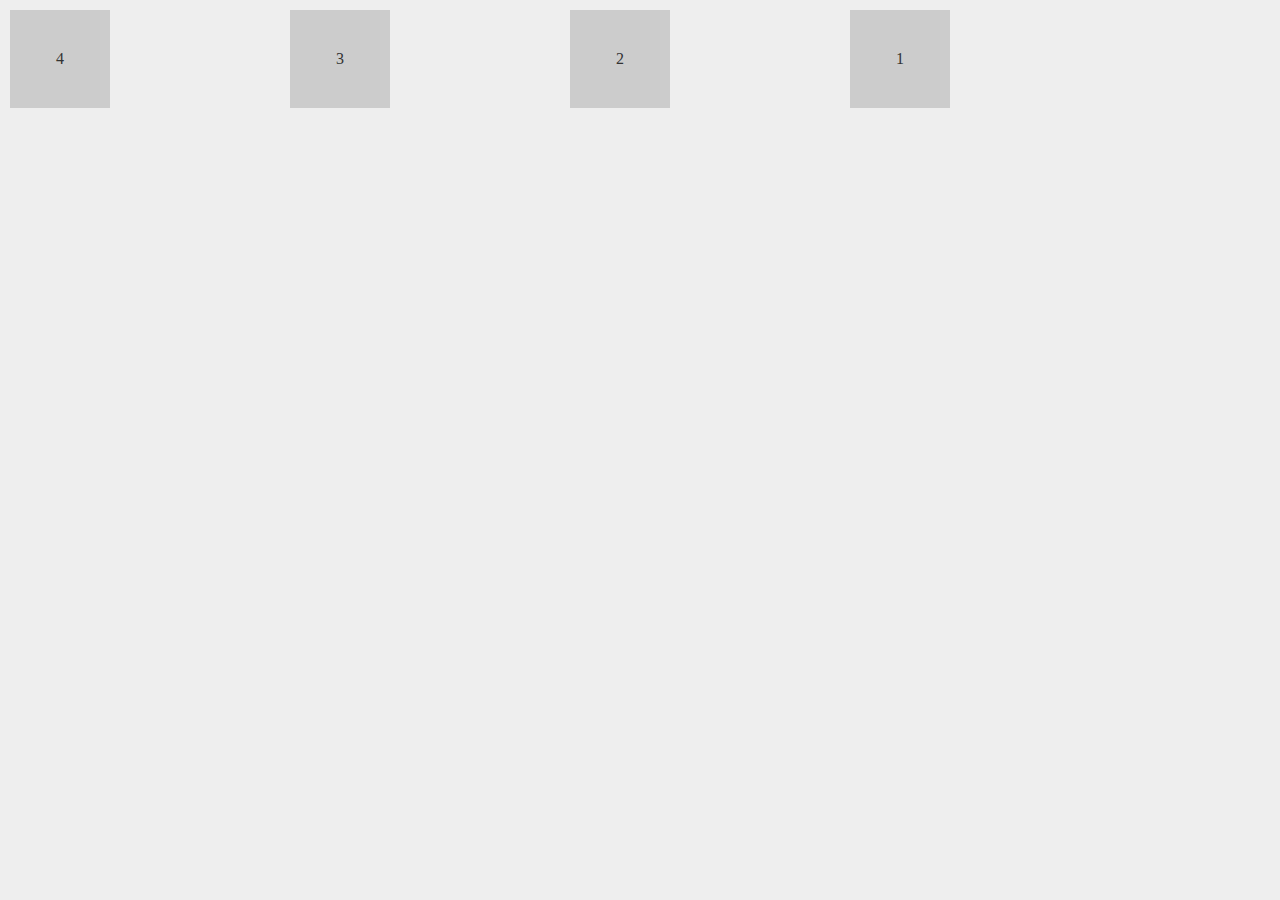
<file: element-order.html>
<!DOCTYPE html>
<html lang="en">
<head>
    <meta charset="UTF-8">
    <meta http-equiv="X-UA-Compatible" content="IE=edge">
    <meta name="viewport" content="width=device-width, initial-scale=1.0">
    <title>CSS Flexbox</title>
    <link rel="stylesheet" type="text/css" href="css/element-order.css">
</head>
<body>
    <div class="wrapper">
        <section id="blocks">
            <div class="one">1</div>
            <div class="two">2</div>
            <div class="three">3</div>
            <div class="four">4</div>
        </section>
    </div>
</body>
</html>
</file>
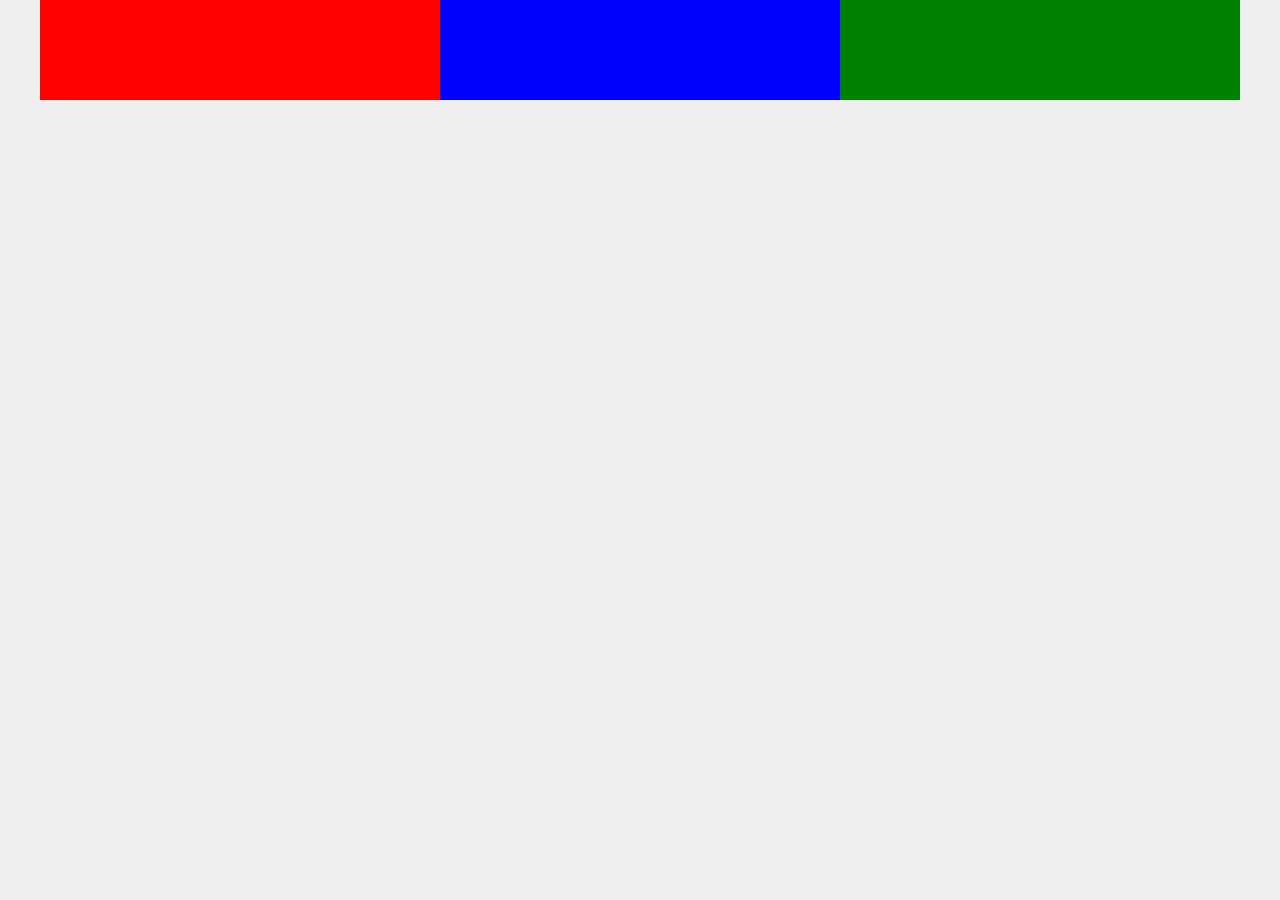
<file: flex-basis.html>
<!DOCTYPE html>
<html lang="en">
<head>
    <meta charset="UTF-8">
    <meta http-equiv="X-UA-Compatible" content="IE=edge">
    <meta name="viewport" content="width=device-width, initial-scale=1.0">
    <title>CSS Flexbox</title>
    <link rel="stylesheet" type="text/css" href="css/flex-basis.css">
</head>
<body>
    <div class="wrapper">
        <div class="flex-container">
            <div class="box one"></div>
            <div class="box two"></div>
            <div class="box three"></div>
        </div>
    </div>
</body>
</html>
</file>
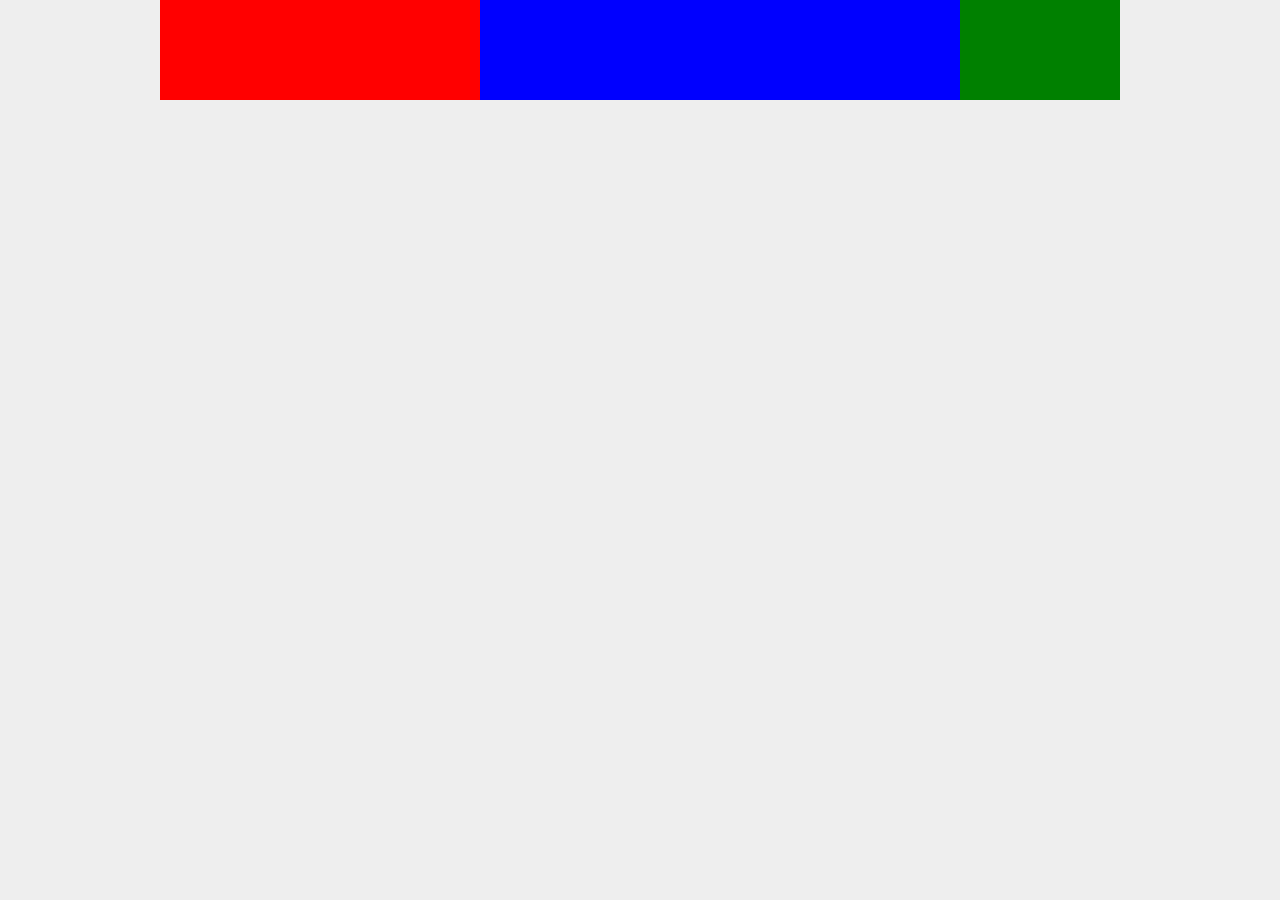
<file: flex-grow.html>
<!DOCTYPE html>
<html lang="en">
<head>
    <meta charset="UTF-8">
    <meta http-equiv="X-UA-Compatible" content="IE=edge">
    <meta name="viewport" content="width=device-width, initial-scale=1.0">
    <title>CSS Flexbox</title>
    <link rel="stylesheet" type="text/css" href="css/flex-grow.css">
</head>
<body>
    <div class="wrapper">
        <div class="flex-container">
            <div class="box one"></div>
            <div class="box two"></div>
            <div class="box three"></div>
        </div>
    </div>
</body>
</html>
</file>
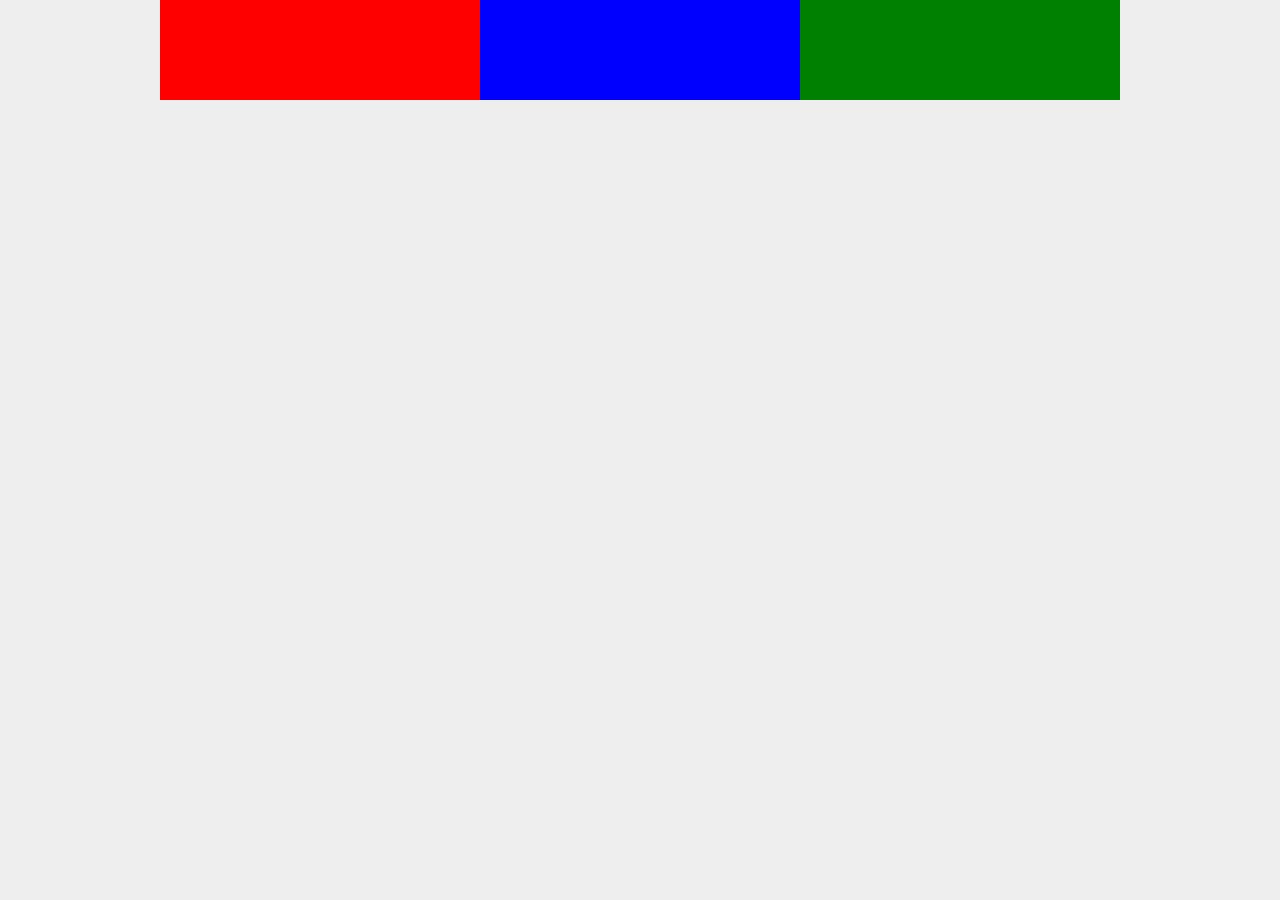
<file: flex-shrink.html>
<!DOCTYPE html>
<html lang="en">
<head>
    <meta charset="UTF-8">
    <meta http-equiv="X-UA-Compatible" content="IE=edge">
    <meta name="viewport" content="width=device-width, initial-scale=1.0">
    <title>CSS Flexbox</title>
    <link rel="stylesheet" type="text/css" href="css/flex-shrink.css">
</head>
<body>
    <div class="wrapper">
        <div class="flex-container">
            <div class="box one"></div>
            <div class="box two"></div>
            <div class="box three"></div>
        </div>
    </div>
</body>
</html>
</file>
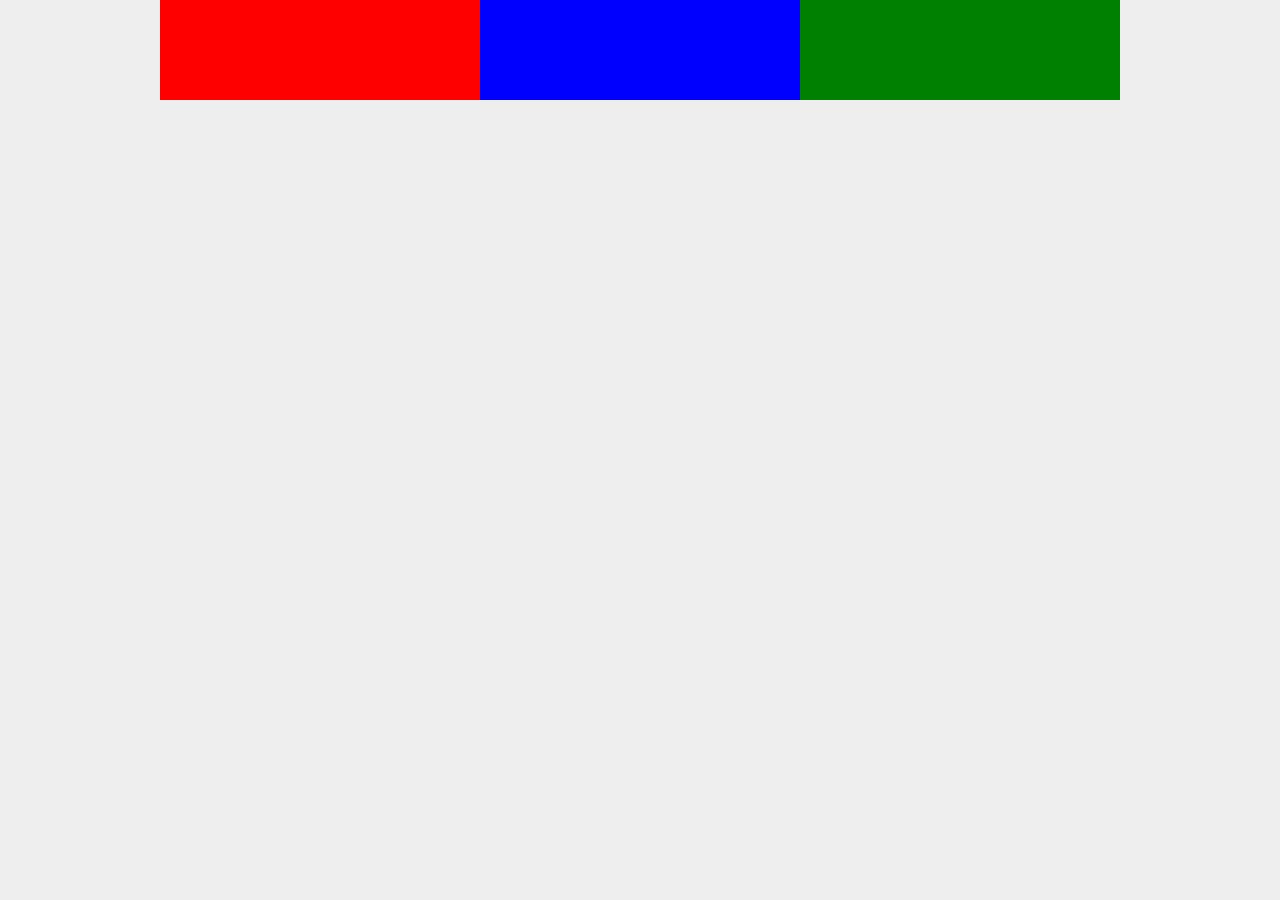
<file: flex-wrap.html>
<!DOCTYPE html>
<html lang="en">
<head>
    <meta charset="UTF-8">
    <meta http-equiv="X-UA-Compatible" content="IE=edge">
    <meta name="viewport" content="width=device-width, initial-scale=1.0">
    <title>CSS Flexbox</title>
    <link rel="stylesheet" type="text/css" href="css/flex-wrap.css">
</head>
<body>
    <div class="wrapper">
        <div class="flex-container">
            <div class="box one"></div>
            <div class="box two"></div>
            <div class="box three"></div>
        </div>
    </div>
</body>
</html>
</file>
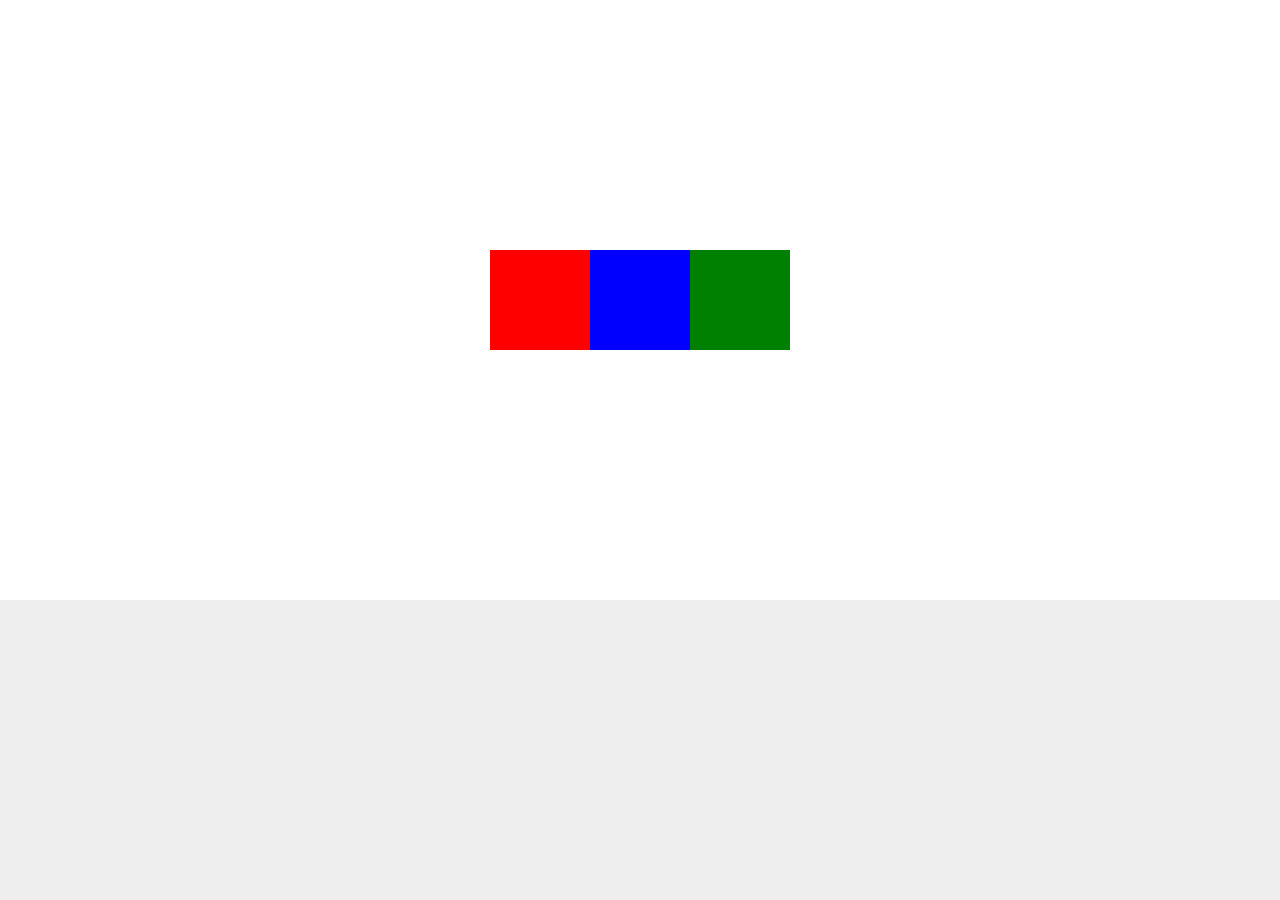
<file: flow-axis.html>
<!DOCTYPE html>
<html lang="en">
<head>
    <meta charset="UTF-8">
    <meta http-equiv="X-UA-Compatible" content="IE=edge">
    <meta name="viewport" content="width=device-width, initial-scale=1.0">
    <title>CSS Flexbox</title>
    <link rel="stylesheet" type="text/css" href="css/flow-axis.css">
</head>
<body>
    <div class="wrapper">
        <div class="flex-container">
            <div class="box one"></div>
            <div class="box two"></div>
            <div class="box three"></div>
        </div>
    </div>
</body>
</html>
</file>
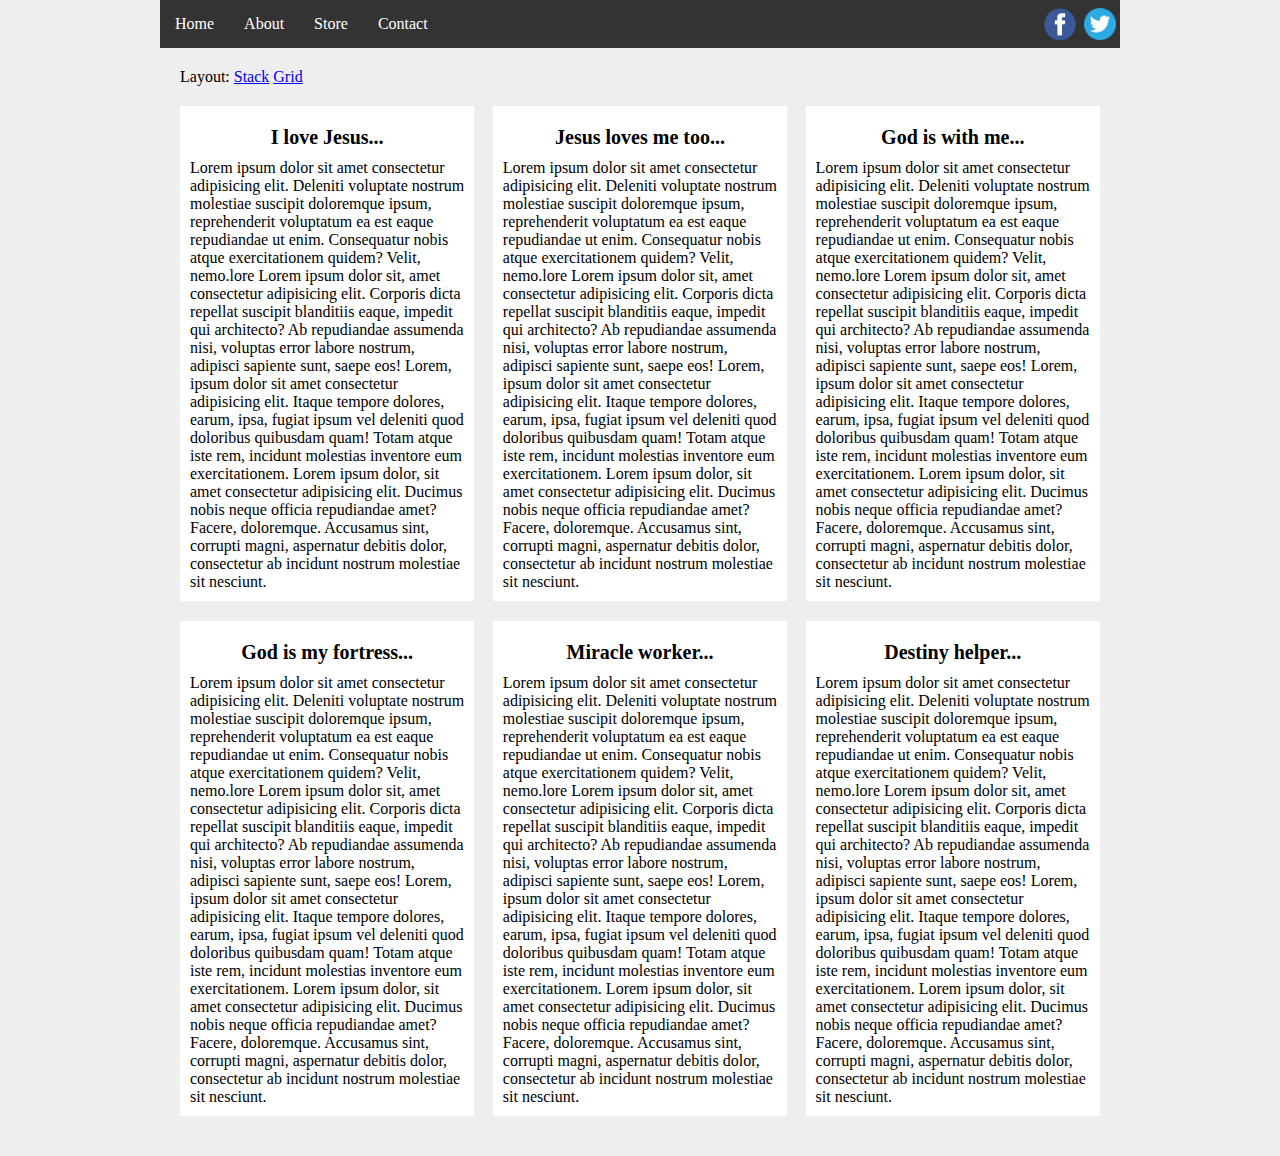
<file: example-3/grid-vs-stacked.html>
<!DOCTYPE html>
<html lang="en">
<head>
    <meta charset="UTF-8">
    <meta name="viewport" content="width=device-width, initial-scale=1.0">
    <title>grid vs stacked layouts</title>
    <link rel="stylesheet" href="../css/grid-vs-stacked.css">
    <script src="https://code.jquery.com/jquery-1.12.1.js"></script>
</head>
<body>
    <div class="wrapper">

        <nav>
            <ul>
                <li><a href="">Home</a></li>
                <li><a href="">About</a></li>
                <li><a href="">Store</a></li>
                <li><a href="">Contact</a></li>
            </ul>
            <ul class="social">
                <li><a href="" class="fb">Facebook</a></li>
                <li><a href="" class="tw">Twitter</a></li>
            </ul>
        </nav>

        <div style="margin: 20px;">
            <span>Layout: </span>
            <a href="#" class="stack">Stack</a>
            <a href="#" class="grid">Grid</a>
        </div>

        <section id="blocks">
            <article>
                <h2>I love Jesus...</h2>
                <p>Lorem ipsum dolor sit amet consectetur adipisicing elit. Deleniti voluptate nostrum molestiae suscipit doloremque ipsum, reprehenderit voluptatum ea est eaque repudiandae ut enim. Consequatur nobis atque exercitationem quidem? Velit, nemo.lore Lorem ipsum dolor sit, amet consectetur adipisicing elit. Corporis dicta repellat suscipit blanditiis eaque, impedit qui architecto? Ab repudiandae assumenda nisi, voluptas error labore nostrum, adipisci sapiente sunt, saepe eos! Lorem, ipsum dolor sit amet consectetur adipisicing elit. Itaque tempore dolores, earum, ipsa, fugiat ipsum vel deleniti quod doloribus quibusdam quam! Totam atque iste rem, incidunt molestias inventore eum exercitationem. Lorem ipsum dolor, sit amet consectetur adipisicing elit. Ducimus nobis neque officia repudiandae amet? Facere, doloremque. Accusamus sint, corrupti magni, aspernatur debitis dolor, consectetur ab incidunt nostrum molestiae sit nesciunt.</p>
            </article>
            <article>
                <h2>Jesus loves me too...</h2>
                <p>Lorem ipsum dolor sit amet consectetur adipisicing elit. Deleniti voluptate nostrum molestiae suscipit doloremque ipsum, reprehenderit voluptatum ea est eaque repudiandae ut enim. Consequatur nobis atque exercitationem quidem? Velit, nemo.lore Lorem ipsum dolor sit, amet consectetur adipisicing elit. Corporis dicta repellat suscipit blanditiis eaque, impedit qui architecto? Ab repudiandae assumenda nisi, voluptas error labore nostrum, adipisci sapiente sunt, saepe eos! Lorem, ipsum dolor sit amet consectetur adipisicing elit. Itaque tempore dolores, earum, ipsa, fugiat ipsum vel deleniti quod doloribus quibusdam quam! Totam atque iste rem, incidunt molestias inventore eum exercitationem. Lorem ipsum dolor, sit amet consectetur adipisicing elit. Ducimus nobis neque officia repudiandae amet? Facere, doloremque. Accusamus sint, corrupti magni, aspernatur debitis dolor, consectetur ab incidunt nostrum molestiae sit nesciunt.</p>
            </article>
            <article>
                <h2>God is with me...</h2>
                <p>Lorem ipsum dolor sit amet consectetur adipisicing elit. Deleniti voluptate nostrum molestiae suscipit doloremque ipsum, reprehenderit voluptatum ea est eaque repudiandae ut enim. Consequatur nobis atque exercitationem quidem? Velit, nemo.lore Lorem ipsum dolor sit, amet consectetur adipisicing elit. Corporis dicta repellat suscipit blanditiis eaque, impedit qui architecto? Ab repudiandae assumenda nisi, voluptas error labore nostrum, adipisci sapiente sunt, saepe eos! Lorem, ipsum dolor sit amet consectetur adipisicing elit. Itaque tempore dolores, earum, ipsa, fugiat ipsum vel deleniti quod doloribus quibusdam quam! Totam atque iste rem, incidunt molestias inventore eum exercitationem. Lorem ipsum dolor, sit amet consectetur adipisicing elit. Ducimus nobis neque officia repudiandae amet? Facere, doloremque. Accusamus sint, corrupti magni, aspernatur debitis dolor, consectetur ab incidunt nostrum molestiae sit nesciunt.</p>
            </article>
            <article>
                <h2>God is my fortress...</h2>
                <p>Lorem ipsum dolor sit amet consectetur adipisicing elit. Deleniti voluptate nostrum molestiae suscipit doloremque ipsum, reprehenderit voluptatum ea est eaque repudiandae ut enim. Consequatur nobis atque exercitationem quidem? Velit, nemo.lore Lorem ipsum dolor sit, amet consectetur adipisicing elit. Corporis dicta repellat suscipit blanditiis eaque, impedit qui architecto? Ab repudiandae assumenda nisi, voluptas error labore nostrum, adipisci sapiente sunt, saepe eos! Lorem, ipsum dolor sit amet consectetur adipisicing elit. Itaque tempore dolores, earum, ipsa, fugiat ipsum vel deleniti quod doloribus quibusdam quam! Totam atque iste rem, incidunt molestias inventore eum exercitationem. Lorem ipsum dolor, sit amet consectetur adipisicing elit. Ducimus nobis neque officia repudiandae amet? Facere, doloremque. Accusamus sint, corrupti magni, aspernatur debitis dolor, consectetur ab incidunt nostrum molestiae sit nesciunt.</p>
            </article>
            <article>
                <h2>Miracle worker...</h2>
                <p>Lorem ipsum dolor sit amet consectetur adipisicing elit. Deleniti voluptate nostrum molestiae suscipit doloremque ipsum, reprehenderit voluptatum ea est eaque repudiandae ut enim. Consequatur nobis atque exercitationem quidem? Velit, nemo.lore Lorem ipsum dolor sit, amet consectetur adipisicing elit. Corporis dicta repellat suscipit blanditiis eaque, impedit qui architecto? Ab repudiandae assumenda nisi, voluptas error labore nostrum, adipisci sapiente sunt, saepe eos! Lorem, ipsum dolor sit amet consectetur adipisicing elit. Itaque tempore dolores, earum, ipsa, fugiat ipsum vel deleniti quod doloribus quibusdam quam! Totam atque iste rem, incidunt molestias inventore eum exercitationem. Lorem ipsum dolor, sit amet consectetur adipisicing elit. Ducimus nobis neque officia repudiandae amet? Facere, doloremque. Accusamus sint, corrupti magni, aspernatur debitis dolor, consectetur ab incidunt nostrum molestiae sit nesciunt.</p>
            </article>
            <article>
                <h2>Destiny helper...</h2>
                <p>Lorem ipsum dolor sit amet consectetur adipisicing elit. Deleniti voluptate nostrum molestiae suscipit doloremque ipsum, reprehenderit voluptatum ea est eaque repudiandae ut enim. Consequatur nobis atque exercitationem quidem? Velit, nemo.lore Lorem ipsum dolor sit, amet consectetur adipisicing elit. Corporis dicta repellat suscipit blanditiis eaque, impedit qui architecto? Ab repudiandae assumenda nisi, voluptas error labore nostrum, adipisci sapiente sunt, saepe eos! Lorem, ipsum dolor sit amet consectetur adipisicing elit. Itaque tempore dolores, earum, ipsa, fugiat ipsum vel deleniti quod doloribus quibusdam quam! Totam atque iste rem, incidunt molestias inventore eum exercitationem. Lorem ipsum dolor, sit amet consectetur adipisicing elit. Ducimus nobis neque officia repudiandae amet? Facere, doloremque. Accusamus sint, corrupti magni, aspernatur debitis dolor, consectetur ab incidunt nostrum molestiae sit nesciunt.</p>
            </article>
        </section> 
        
    </div>

    <script>
        $("a.stack").on("click", function(){
            $("article").addClass("stack");
        });
        $("a.grid").on("click", function(){
            $("article").removeClass("stack");
        });
    </script>
    
</body>
</html>
</file>
<file: css/element-order.css>
* {
    font-family: verdana;
    margin: 0;
}

body {
    background: #eee;
    color: #333;
}

.wrapper {
    width: 100%;
    max-width: 960px;
}

#blocks {
    display: flex;
    margin: 10px;
    justify-content: space-between;
}

#blocks div {
    background: #ccc;
    flex: 0 0 100px;
    padding: 40px 0;
    text-align: center;
}

.one { order: 3; }

.two { order: 2; }

.three { order: 1; }

.four { order: 0; }
</file>
<file: css/flex-basis.css>
* {
    font-family: verdana;
    margin: 0;
}

body {
    background: #eee;
}

.wrapper {
    width: 100%;
    max-width: 1200px;
    margin: 0 auto;
}

.flex-container {
    display: flex;
    background: #fff;
    flex-wrap: wrap;
}

.box {
    height: 100px;
    /* flex-grow: 1; */
    flex: 1 0 200px;
}

.one {
    background: red;
    /* flex-basis: 100px; */
}

.two {
    background: blue;
    /* flex-basis: 200px; */
}

.three {
    background: green;
    /* flex-basis: 300px; */
}
</file>
<file: css/flex-grow.css>
* {
    font-family: verdana;
    margin: 0;
}

body {
    background: #eee;
}

.wrapper {
    width: 100%;
    max-width: 960px;
    margin: 0 auto;
}

.flex-container {
    display: flex;
    background: #fff;
}

.box {
    height: 100px;
    min-width: 100px;
}

.one {
    background: red;
    flex-grow: 2;
}

.two {
    background: blue;
    flex-grow: 3;
}

.three {
    background: green;
    flex-grow: 1;
}
</file>
<file: css/flex-shrink.css>
* {
    font-family: verdana;
    margin: 0;
}

body {
    background: #eee;
}

.wrapper {
    width: 100%;
    max-width: 960px;
    margin: 0 auto;
}

.flex-container {
    display: flex;
    background: #fff;
}

.box {
    height: 100px;
    width: 320px;
}

.one {
    background: red;
    flex-shrink: 1;
}

.two {
    background: blue;
    flex-shrink: 2;
}

.three {
    background: green;
    flex-shrink: 3;
}
</file>
<file: css/flex-wrap.css>
* {
    font-family: verdana;
    margin: 0;
}

body {
    background: #eee;
}

.wrapper {
    width: 100%;
    max-width: 960px;
    margin: 0 auto;
}

.flex-container {
    display: flex;
    background: #fff;
    flex-wrap: wrap;
}

.box {
    height: 100px;
    width: 288px;
    flex-grow: 1;
}

.one {
    background: red;
}

.two {
    background: blue;
}

.three {
    background: green;
}
</file>
<file: css/flow-axis.css>
* {
    font-family: verdana;
    margin: 0;
}

body {
    background: #eee;
}

.wrapper {
    width: 100%;
    max-width: 12000px;
    margin: 0 auto;
}

.flex-container {
    display: flex;
    background: #fff;
    flex-wrap: wrap;
    flex-flow: row;
    height: 600px;
    justify-content: center; /* goes along the main axis */
    align-items: center;  /* goes along the cross axis */
}

.box {
    height: 100px;
    flex: 0 0 100px;
}

.one {
    background: red;
}

.two {
    background: blue;
}

.three {
    background: green;
}
</file>
<file: css/grid-vs-stacked.css>
* {
    font-family: verdana;
    margin: 0;
}

body {
    background: #eee;
}

.wrapper {
    width: 100%;
    max-width: 960px;
    margin: 0 auto;
}

/* menu base styles */
nav {
    background: #333;
}

nav ul {
    list-style-type: none;
    padding: 0;
}

nav a {
    text-decoration: none;
    text-align: center;
    color: #fff;
    display: block;
    padding: 15px;
}

nav a:hover {
    background-color: #555;
}

/* social menu base styles */
a.tw {
    background: url(../img/tw.png) no-repeat center;
    background-size: 80%;
}

a.fb {
    background: url(../img/fb.png) no-repeat center;
    background-size: 80%;
}

.social {
    max-width: 80px;
    margin: 0 auto;
}

.social a {
    text-indent: -10000px;
}

/* grid vs flex base styles */
#blocks {
    margin: 20px;
}

article {
    background: #fff;
    margin-bottom: 20px;
    padding: 10px;
    box-sizing: border-box;
}

article h2 {
    text-align: center;
    font-size: 20px;
    margin: 10px 0;
}

/* flex styles */
nav ul.social {
    display: flex;
    flex: 1 1 0;
}

nav ul.social li {
    flex: 1 1 0;
}

@media screen and (min-width: 768px) {
    nav {
        display: flex;
        justify-content: space-between;
    }    
    
    nav ul {
        display: flex;
        justify-content: flex-start;

    }
    nav li {
        flex: 1 1 0;
    }

    ul.social {
        margin: 0;
    }

    #blocks {
        display: flex;
        flex-wrap: wrap;
        justify-content: space-between;
    }

    article {
        flex: 0 1 32%;

    }

    article.stack {
        flex: 0 1 100%;
        transition: flex-basis 0.2s linear;
    }

} /* end media 768px */
</file>
